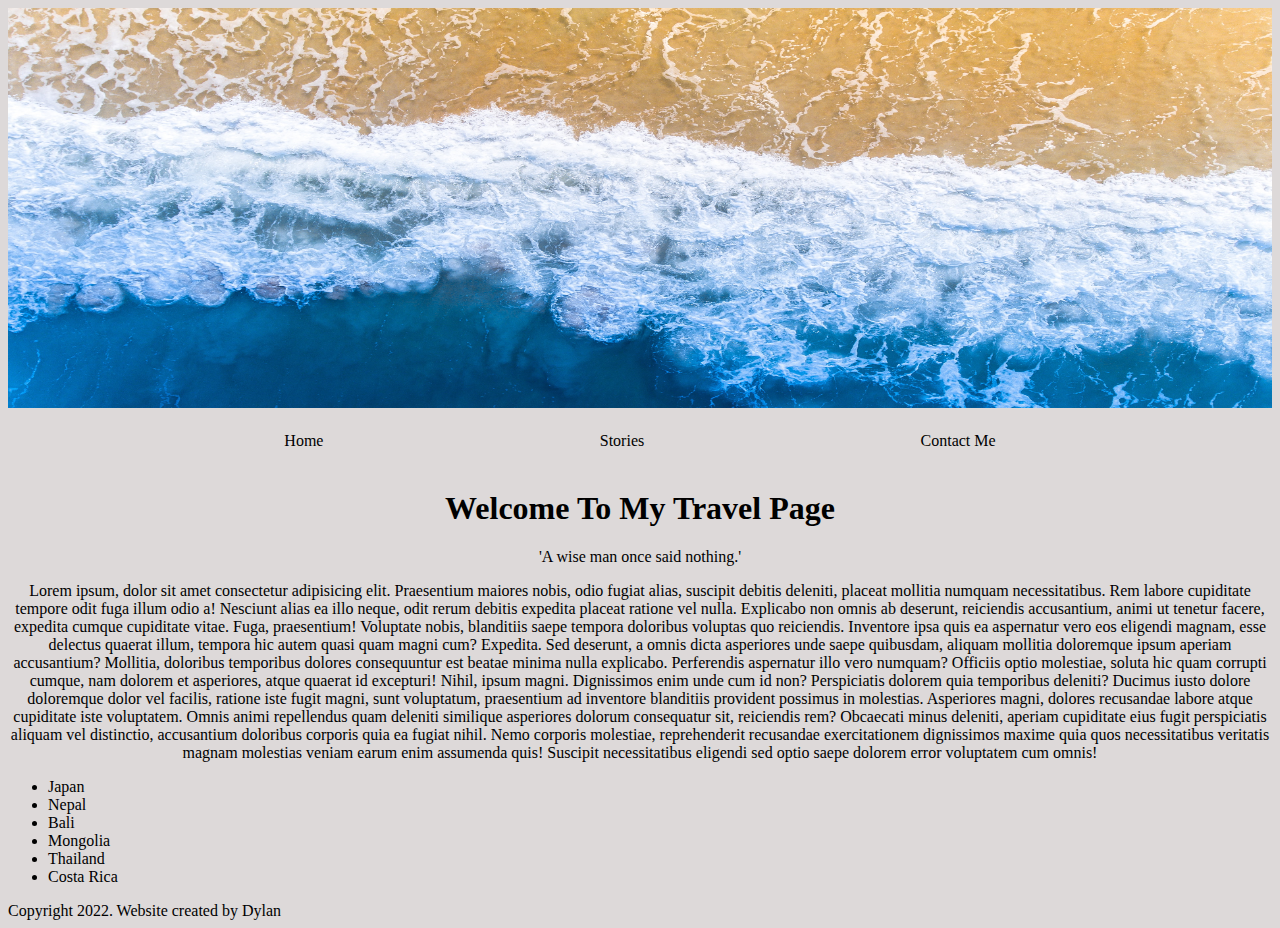
<file: index.html>
<!DOCTYPE html>
<html lang="en">
<head>
    <meta charset="UTF-8">
    <meta http-equiv="X-UA-Compatible" content="IE=edge">
    <meta name="viewport" content="width=device-width, initial-scale=1.0">
    <title>My Travel Website</title>
    <link rel="stylesheet" href="./css/style.css">
</head>
<body>
    <header>
        
        <img id="header-image" src="./images/ocean.jpg" alt="">
        <nav id="main-nav">
            <a href="./index.html">Home</a>
            <a href="./stories.html">Stories</a>
            <a href="./contact.html">Contact Me</a>
        </nav>
    
    </header>
    

    <section>
        <h1>Welcome To My Travel Page</h1>
        <blockquote>'A wise man once said nothing.'</blockquote>
    </section>

    <main>
        <p>
            Lorem ipsum, dolor sit amet consectetur adipisicing elit. Praesentium maiores nobis, odio fugiat alias, suscipit debitis deleniti, placeat mollitia numquam necessitatibus. Rem labore cupiditate tempore odit fuga illum odio a!
            Nesciunt alias ea illo neque, odit rerum debitis expedita placeat ratione vel nulla. Explicabo non omnis ab deserunt, reiciendis accusantium, animi ut tenetur facere, expedita cumque cupiditate vitae. Fuga, praesentium!
            Voluptate nobis, blanditiis saepe tempora doloribus voluptas quo reiciendis. Inventore ipsa quis ea aspernatur vero eos eligendi magnam, esse delectus quaerat illum, tempora hic autem quasi quam magni cum? Expedita.
            Sed deserunt, a omnis dicta asperiores unde saepe quibusdam, aliquam mollitia doloremque ipsum aperiam accusantium? Mollitia, doloribus temporibus dolores consequuntur est beatae minima nulla explicabo. Perferendis aspernatur illo vero numquam?
            Officiis optio molestiae, soluta hic quam corrupti cumque, nam dolorem et asperiores, atque quaerat id excepturi! Nihil, ipsum magni. Dignissimos enim unde cum id non? Perspiciatis dolorem quia temporibus deleniti?
            Ducimus iusto dolore doloremque dolor vel facilis, ratione iste fugit magni, sunt voluptatum, praesentium ad inventore blanditiis provident possimus in molestias. Asperiores magni, dolores recusandae labore atque cupiditate iste voluptatem.
            Omnis animi repellendus quam deleniti similique asperiores dolorum consequatur sit, reiciendis rem? Obcaecati minus deleniti, aperiam cupiditate eius fugit perspiciatis aliquam vel distinctio, accusantium doloribus corporis quia ea fugiat nihil.
            Nemo corporis molestiae, reprehenderit recusandae exercitationem dignissimos maxime quia quos necessitatibus veritatis magnam molestias veniam earum enim assumenda quis! Suscipit necessitatibus eligendi sed optio saepe dolorem error voluptatem cum omnis!
        </p>
        <ul>
            
            <li>Japan</li>
            <li>Nepal</li>
            <li>Bali</li>
            <li>Mongolia</li>
            <li>Thailand</li>
            <li>Costa Rica</li>
        </ul>
    </main>

    <footer>Copyright 2022. Website created by Dylan </footer>
</body>
</html>
</file>
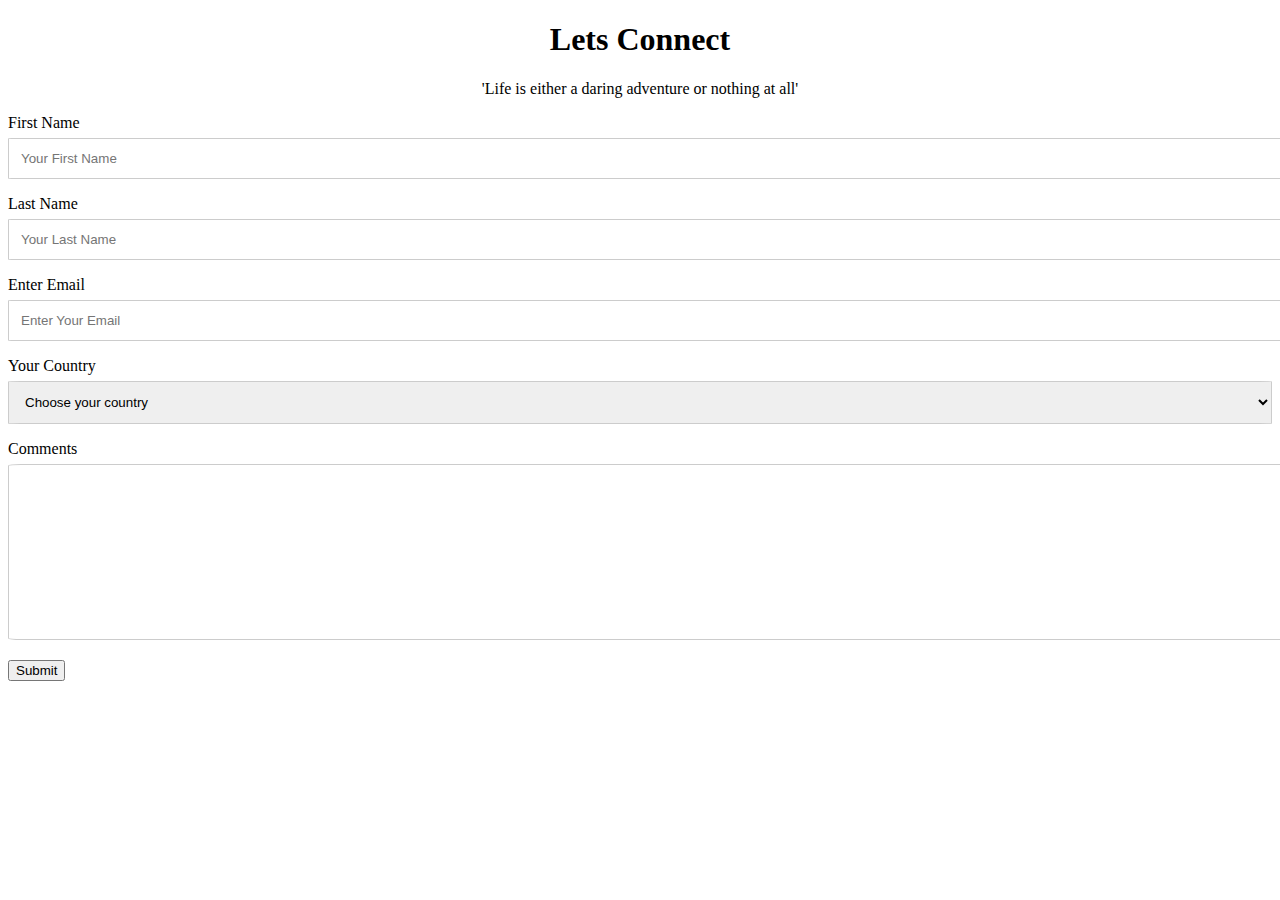
<file: contact.html>
<!DOCTYPE html>
<html lang="en">
<head>
    <meta charset="UTF-8">
    <meta http-equiv="X-UA-Compatible" content="IE=edge">
    <meta name="viewport" content="width=device-width, initial-scale=1.0">
    <title>Contact Page</title>
    <link rel="stylesheet" href="./css/contact.css">
</head>
<body>
    <section>
        <h1>Lets Connect</h1>
        <blockquote>'Life is either a daring adventure or nothing at all'</blockquote>
    </section>
 <main>
     <form name="contact-form" action="./contact.html">


         <label for="firstname">First Name</label>
         <input type="text" name="firstname" id="fistname" placeholder="Your First Name">

         <label for="lastname">Last Name</label>
         <input type="text" name="lastname" id="lastname" placeholder="Your Last Name">

         <label for="email">Enter Email</label>
         <input type="email" name="email" id="email" placeholder="Enter Your Email">

         <label for="country">Your Country</label>
         <select name="country" id="country">
            <option value="">Choose your country</option>
             <option value="Australia">Australia</option>
             <option value="New Zealand">New Zealand</option>
             <option value="other">Other</option>
         </select>

         <label for="comments">Comments</label>
         <textarea name="commments" id="comments" cols="30" rows="10"></textarea>













      <input type="submit" value="Submit">
     </form>
 </main>   

  

    
    
</body>
</html>
</file>
<file: css/style.css>
#header-image{
    width: 100%;
    height: 400px;
    
}

body{
    background-color: rgb(221, 217, 217);
}

header{
    text-align: center;
}

section{
    text-align: center;
    margin-top: 40px;
}

main p {
    text-align: center;
}

nav{
    display: flex;
    justify-content: space-evenly;
    margin: 20px auto;
    
}

nav a {
    text-decoration: none;
    color: black;
    
}

nav a:hover{
    background-color: blue;
    
}
</file>
<file: css/contact.css>
section{
    text-align: center;
}


input[type="text"], select, textarea{
    width: 100%;
    padding: 12px;
    border-radius: 1%;
    border: 1px solid #ccc;
    margin-bottom: 16px;
    margin-top: 6px;
}

.container{
   margin: auto;
   width: 60%;
   background-color: grey;

}

#email{
    width: 100%;
    padding: 12px;
    border-radius: 1%;
    border: 1px solid #ccc;
    margin-bottom: 16px;
    margin-top: 6px;
}

#country{
    width: 100%;
    padding: 12px;
    border-radius: 1%;
    border: 1px solid #ccc;
    margin-bottom: 16px;
    margin-top: 6px;

}
</file>
